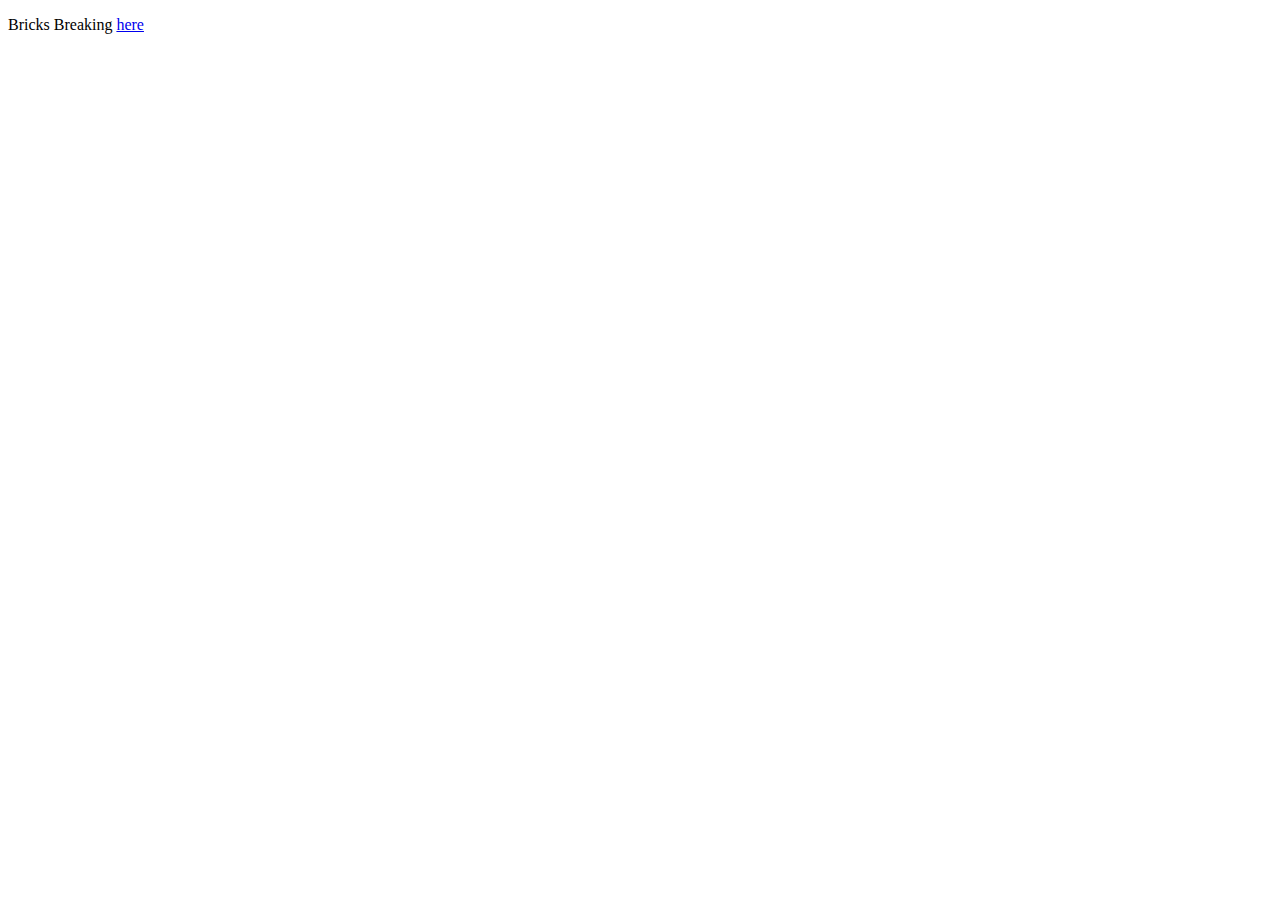
<file: target/classes/static/index.html>
<!DOCTYPE HTML>
<html>
<head>
    <title>Getting Started: Serving Web Content</title>
    <meta http-equiv="Content-Type" content="text/html; charset=UTF-8" />
</head>
<body>
<p>Bricks Breaking <a href="/BricksBreaking-Lutak">here</a></p>
</body>
</html>
</file>
